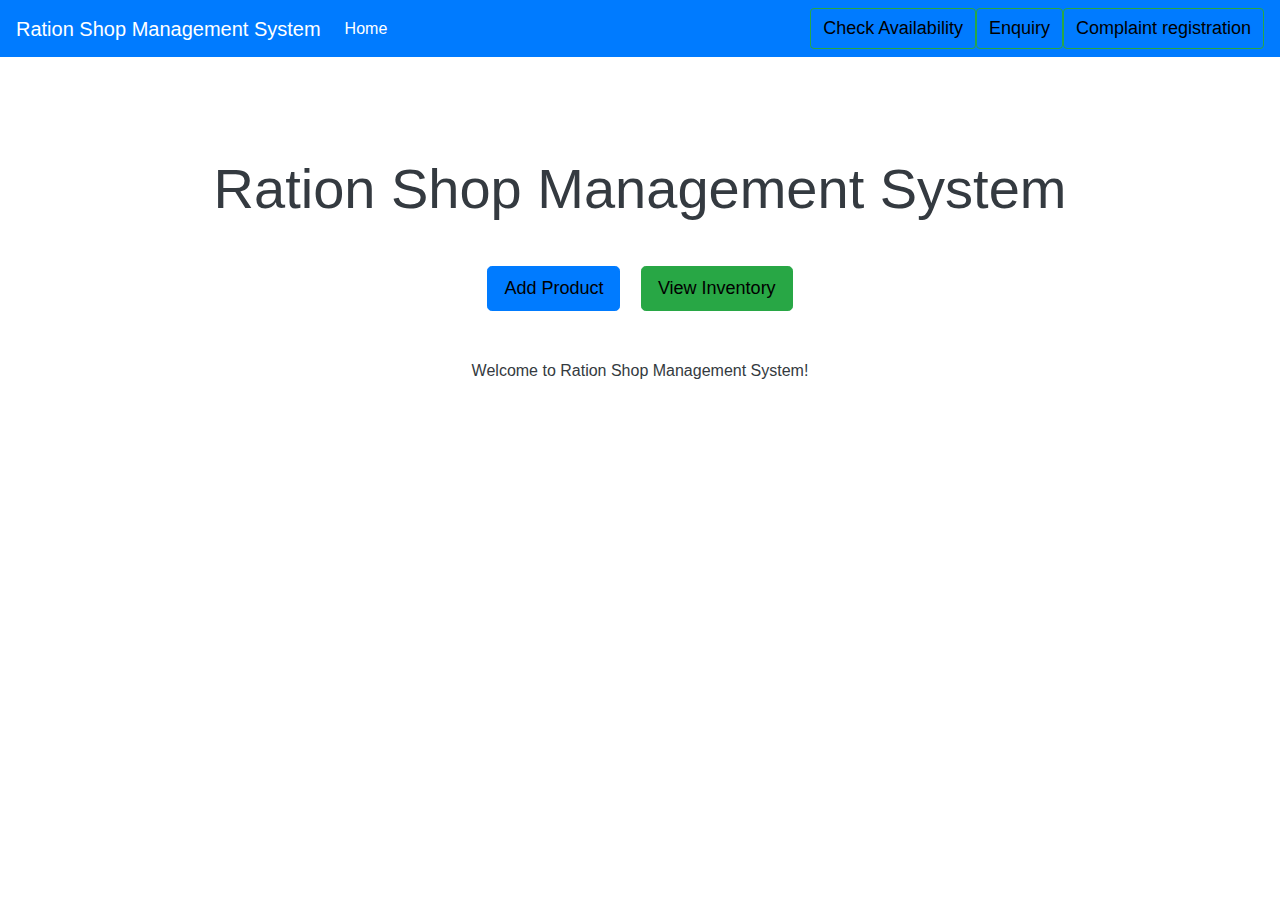
<file: index.html>
<!DOCTYPE html>
<html lang="en">
<head>
    <meta charset="UTF-8">
    <meta name="viewport" content="width=device-width, initial-scale=1.0">
    <title>Ration Shop Management System</title>
    <link rel="stylesheet" href="https://stackpath.bootstrapcdn.com/bootstrap/4.3.1/css/bootstrap.min.css">
    <style>
        /* Change the background color of the navbar */
        .navbar {
            background-color: #007bff !important; /* You can use any color you prefer */
        }

        /* Change the text color of the navbar links */
        .navbar-nav .nav-link {
            color: #ffffff !important; /* White color for text */
        }
    </style>
    <link rel="stylesheet" href="styles.css">
    <script src="https://code.jquery.com/jquery-3.6.4.min.js"></script>
    <script src="https://stackpath.bootstrapcdn.com/bootstrap/4.3.1/js/bootstrap.min.js"></script>
    <script src="script.js"></script>
</head>
<body class="home">
    <nav class="navbar navbar-expand-lg navbar-dark bg-dark">
        <a class="navbar-brand" href="#">Ration Shop Management System</a>
        <button class="navbar-toggler" type="button" data-toggle="collapse" data-target="#navbarSupportedContent" aria-controls="navbarSupportedContent" aria-expanded="false" aria-label="Toggle navigation">
            <span class="navbar-toggler-icon"></span>
        </button>

        <div class="collapse navbar-collapse" id="navbarSupportedContent">
            <ul class="navbar-nav mr-auto">
                <li class="nav-item active">
                    <a class="nav-link" href="#">Home <span class="sr-only">(current)</span></a>
                </li>
                
            </ul>
            <form class="form-inline my-2 my-lg-0" action="indext.html">
                <button class="btn btn-outline-success my-2 my-sm-0" type="submit">Check Availability</button>
            </form>
            <form class="form-inline my-2 my-lg-0" action="index1t.html">
                <button class="btn btn-outline-success my-2 my-sm-0" type="submit">Enquiry</button>
            </form>
            <form class="form-inline my-2 my-lg-0" action="complaint_registration.html">
                <button class="btn btn-outline-success my-2 my-sm-0" type="submit">Complaint registration</button>
            </form>
        </div>
    </nav>

    <div class="container">
        <div id="app" class="text-center text-dark mt-5"> <!-- Set the text color to dark -->
            <h1 class="display-4">Ration Shop Management System</h1>

            <div class="row mt-4">
                <div class="col-md-6 offset-md-3">
                    <button id="btnAddProduct" class="btn btn-primary btn-lg">Add Product</button>
                    <button id="btnViewInventory" class="btn btn-success btn-lg ml-3">View Inventory</button>
                </div>
            </div>

            <div id="content" class="mt-5">
                <!-- Content will be dynamically loaded here -->
            </div>
        </div>
    </div>
</body>
</html>
</file>
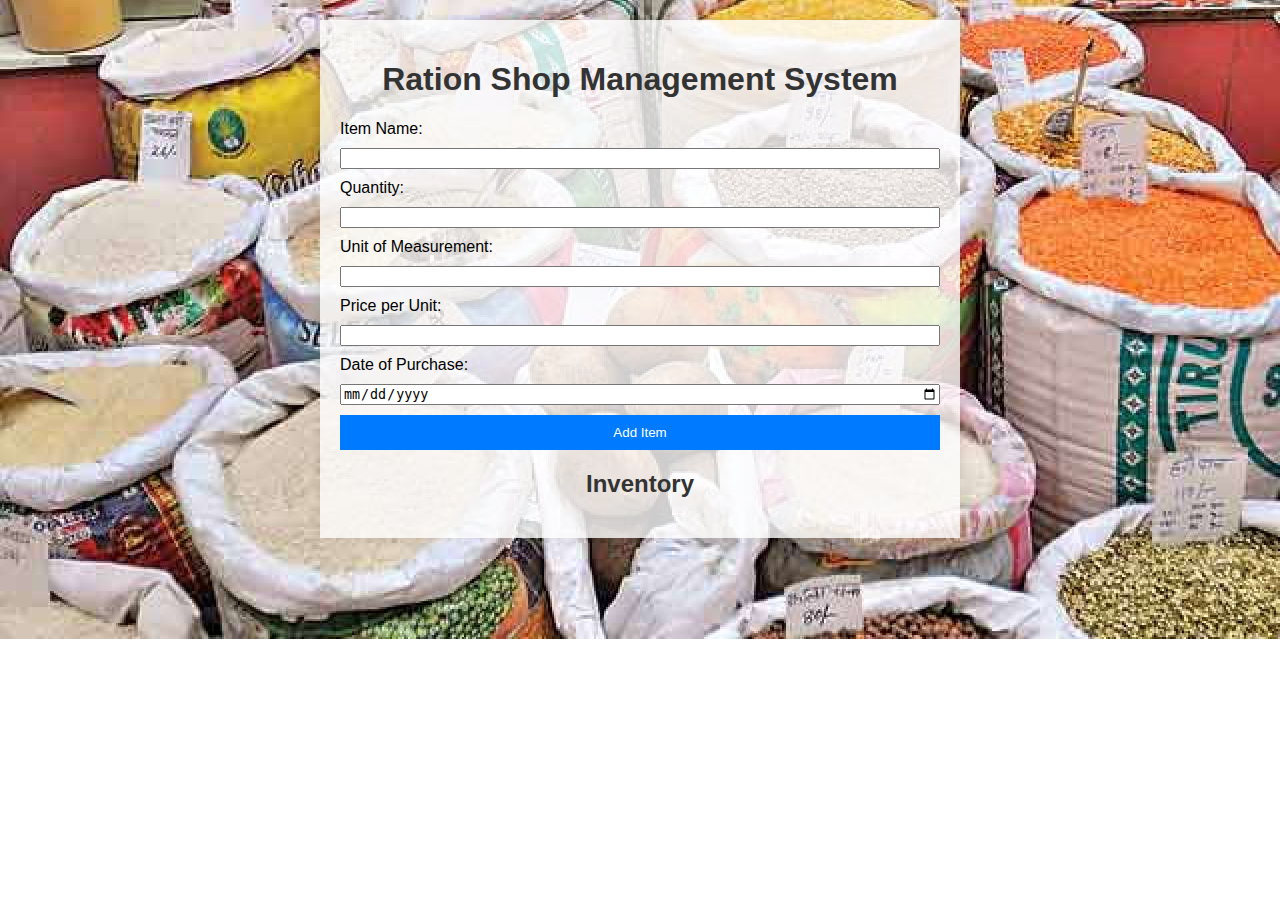
<file: ex1.html>
<!DOCTYPE html>
<html lang="en">
<head>
  <meta charset="UTF-8">
  <meta name="viewport" content="width=device-width, initial-scale=1.0">
  <style>
    body {
      font-family: 'Arial', sans-serif;
      margin: 0;
      padding: 0;
      background-image: url('Open-a-Ration-Shop.jpg'); 
      background-size: cover;
      background-position: center;
      background-repeat: no-repeat;
    }

    .container {
      max-width: 600px;
      margin: 20px auto;
      background-color: rgba(255, 255, 255, 0.8); 
      padding: 20px;
      box-shadow: 0 0 10px rgba(0, 0, 0, 0.1);
    }

    form {
      display: grid;
      gap: 10px;
    }

    button {
      padding: 10px;
      background-color: #007bff;
      color: #fff;
      border: none;
      cursor: pointer;
    }

    button:hover {
      background-color: #0056b3;
    }

    #inventory {
      margin-top: 20px;
    }

    ul {
      list-style-type: none;
      padding: 0;
    }

    li {
      border-bottom: 1px solid #ccc;
      padding: 10px 0;
    }

    h1, h2 {
      text-align: center;
      color: #333;
    }
  </style>
  <title>Ration Shop Management System</title>
</head>
<body>
  <div class="container">
    <h1>Ration Shop Management System</h1>
    <form id="rationForm">
      <label for="itemName">Item Name:</label>
      <input type="text" id="itemName" name="itemName" required>

      <label for="quantity">Quantity:</label>
      <input type="number" id="quantity" name="quantity" required>

      <label for="unit">Unit of Measurement:</label>
      <input type="text" id="unit" name="unit" required>

      <label for="price">Price per Unit:</label>
      <input type="number" id="price" name="price" required>

      <label for="date">Date of Purchase:</label>
      <input type="date" id="date" name="date" required>

      <button type="button" onclick="addRationItem()">Add Item</button>
    </form>

    <div id="inventory">
      <h2>Inventory</h2>
      <ul id="itemList"></ul>
    </div>
  </div>

  <script>
    document.addEventListener('DOMContentLoaded', function () {
      document.getElementById('rationForm').reset(); 
    });

    function addRationItem() {
      const itemName = document.getElementById('itemName').value;
      const quantity = document.getElementById('quantity').value;
      const unit = document.getElementById('unit').value;
      const price = document.getElementById('price').value;
      const date = document.getElementById('date').value;

      if (itemName && quantity && unit && price && date) {
        const itemList = document.getElementById('itemList');
        const listItem = document.createElement('li');
        listItem.innerHTML = `<strong>${itemName}</strong> - Quantity: ${quantity} ${unit}, Price: ${price}, Date: ${date}`;
        itemList.appendChild(listItem);

        
        document.getElementById('rationForm').reset();
      } else {
        alert('Please fill in all fields.');
      }
    }
  </script>
</body>
</html>
</file>
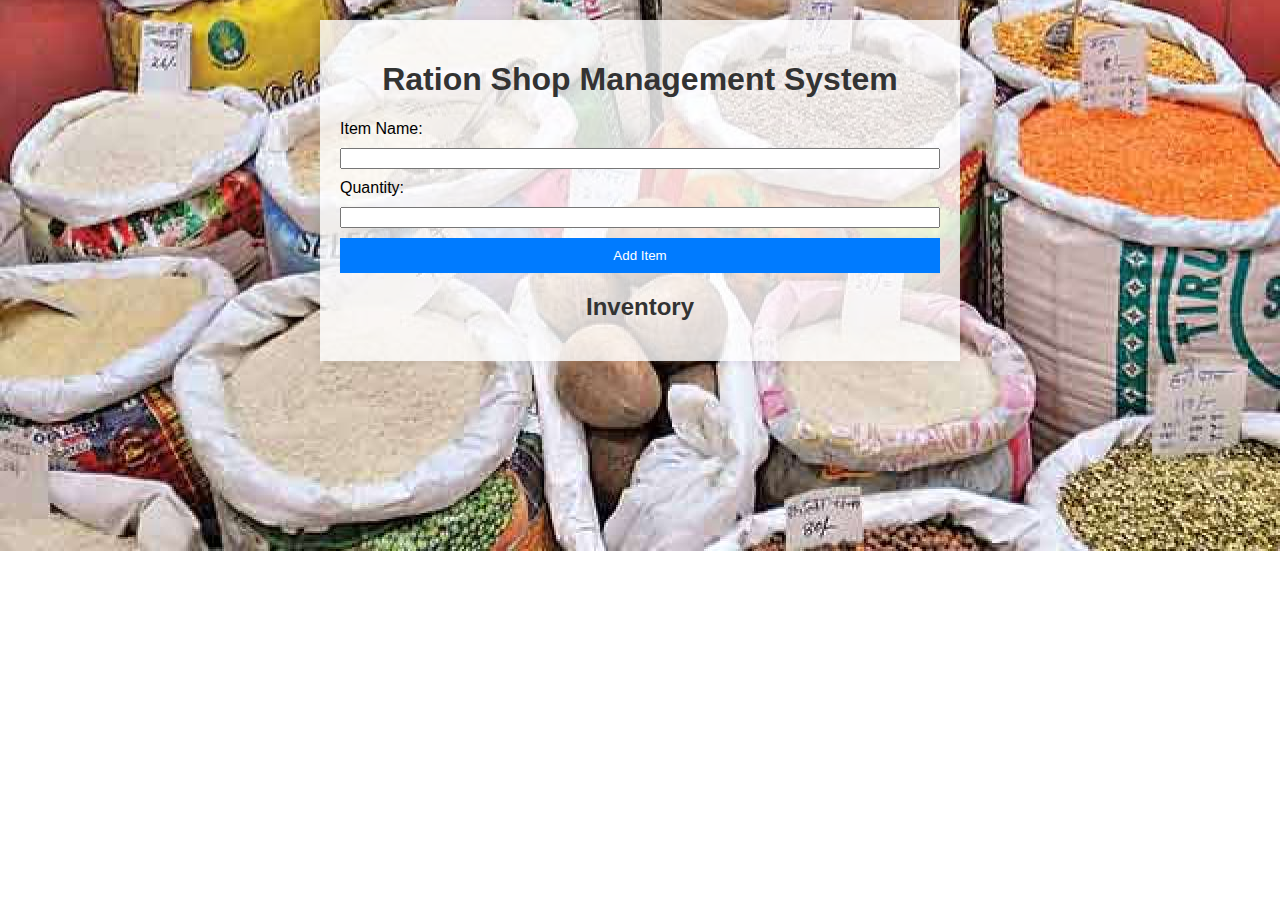
<file: ex2.html>
<!DOCTYPE html>
<html lang="en">
<head>
  <meta charset="UTF-8">
  <meta name="viewport" content="width=device-width, initial-scale=1.0">
  <style>
    body {
      font-family: 'Arial', sans-serif;
      margin: 0;
      padding: 0;
      background-image: url('Open-a-Ration-Shop.jpg'); 
      background-size: cover;
      background-position: center;
      background-repeat: no-repeat;
    }
    .container {
      max-width: 600px;
      margin: 20px auto;
      background-color: rgba(255, 255, 255, 0.8); 
      padding: 20px;
      box-shadow: 0 0 10px rgba(0, 0, 0, 0.1);
    }
    form {
      display: grid;
      gap: 10px;
    }
    button {
      padding: 10px;
      background-color: #007bff;
      color: #fff;
      border: none;
      cursor: pointer;
    }
    button:hover {
      background-color: #0056b3;
    }
    #inventory {
      margin-top: 20px;
    }
    ul {
      list-style-type: none;
      padding: 0;
    }
    li {
      border-bottom: 1px solid #ccc;
      padding: 10px 0;
    }
    h1, h2 {
      text-align: center;
      color: #333;
    }
    #validationForm label {
      display: block;
      margin-top: 10px;
    }
    #validationForm input {
      width: 100%;
      padding: 8px;
      box-sizing: border-box;
    }
  </style>
  <title>Ration Shop Management System</title>
</head>
<body>
  <div class="container">
    <h1>Ration Shop Management System</h1>
    <form id="rationForm">
      <label for="itemName">Item Name:</label>
      <input type="text" id="itemName" name="itemName" required>
      <label for="quantity">Quantity:</label>
      <input type="number" id="quantity" name="quantity" required>
      <button type="button" onclick="addRationItem()">Add Item</button>
    </form>
    <div id="inventory">
      <h2>Inventory</h2>
      <ul id="itemList"></ul>
    </div>
    <form id="validationForm" style="display: none;">
      <label for="unit">Unit of Measurement:</label>
      <input type="text" id="unit" name="unit" required>
      <label for="price">Price per Unit:</label>
      <input type="text" id="price" name="price" required>
      <label for="date">Date of Purchase:</label>
      <input type="date" id="date" name="date" required>
      <label for="supplier">Supplier:</label>
      <input type="text" id="supplier" name="supplier" required>
      <label for="receiptNumber">Receipt Number:</label>
      <input type="text" id="receiptNumber" name="receiptNumber" required>
      <button type="button" onclick="validateAndSubmit()">Submit</button>
    </form>
  </div>
  <script>
    document.addEventListener('DOMContentLoaded', function () {
      document.getElementById('rationForm').reset(); 
    });
    function addRationItem() {
      const itemName = document.getElementById('itemName').value;
      const quantity = document.getElementById('quantity').value;
      if (itemName && quantity) {
        const itemList = document.getElementById('itemList');
        const listItem = document.createElement('li');
        listItem.innerHTML = `<strong>${itemName}</strong> - Quantity: ${quantity}`;
        itemList.appendChild(listItem);
        document.getElementById('rationForm').style.display = 'none';
        document.getElementById('validationForm').style.display = 'block';
      } else {
        alert('Please fill in all fields.');
      }
    }
    function validateAndSubmit() {
      const unit = document.getElementById('unit').value;
      const price = document.getElementById('price').value;
      const date = document.getElementById('date').value;
      const supplier = document.getElementById('supplier').value;
      const receiptNumber = document.getElementById('receiptNumber').value;
      if (isNaN(parseFloat(price))) {
        alert('Please enter a valid number for "Price per Unit".');
        return;
      }
      if (!/^\d{4}-\d{2}-\d{2}$/.test(date)) {
        alert('Please enter a valid date for "Date of Purchase" in the format YYYY-MM-DD.');
        return;
      }
      if (unit.toLowerCase() !== 'kg') {
        alert('Please enter "kg" for "Unit of Measurement".');
        return;
      }
      if (!supplier || typeof supplier !== 'string') {
        alert('Please enter a valid value for "Supplier".');
        return;
      }
      if (!receiptNumber || typeof receiptNumber !== 'string') {
        alert('Please enter a valid value for "Receipt Number".');
        return;
      }
      if (unit && price && date && supplier && receiptNumber) {
        alert('Form submitted successfully!');
      } else {
        alert('Please fill in all fields.');
      }
    }
  </script>
</body>
</html>
</file>
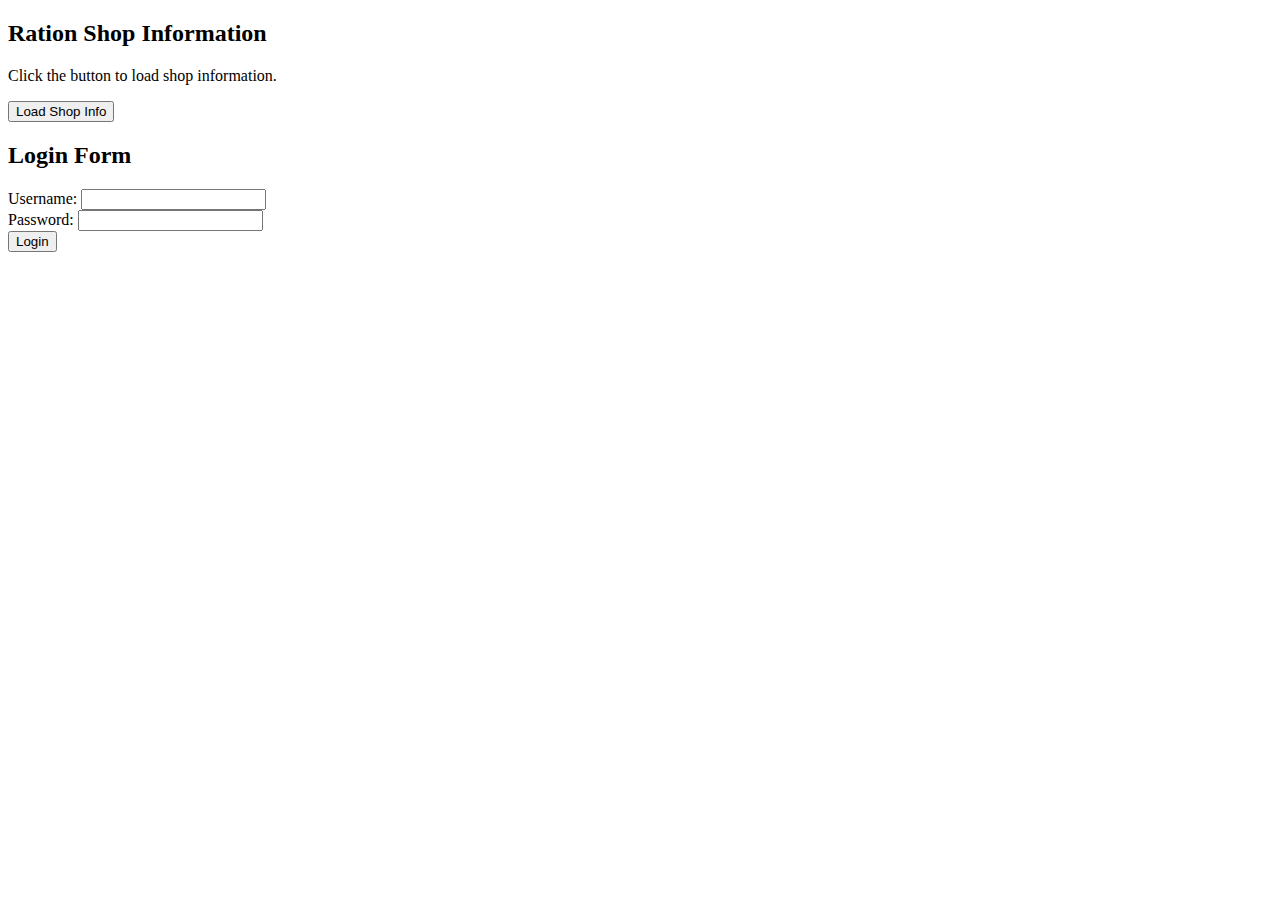
<file: index1.html>
<!DOCTYPE html>
<html>

<head>
  <title>Ration Shop Management System</title>
  <script src="https://code.jquery.com/jquery-3.6.4.min.js"></script>
</head>

<body>

  <h2>Ration Shop Information</h2>

  <div id="shopInfo">

    <p>Click the button to load shop information.</p>

    <button type="button" onclick="loadShopInfo()">Load Shop Info</button>

  </div>

  <h2>Login Form</h2>

  <form id="loginForm">
    <label for="username">Username:</label>
    <input type="text" id="username" name="username" required><br>

    <label for="password">Password:</label>
    <input type="password" id="password" name="password" required><br>

    <input type="submit" value="Login">
  </form>

  <div id="loginResponse"></div>

  <script>

    function loadShopInfo() {
      const xhttp = new XMLHttpRequest();

      xhttp.onreadystatechange = function () {
        if (xhttp.readyState == 4 && xhttp.status == 200) {
          document.getElementById("shopInfo").innerHTML = this.responseText;
        }
      };

      // Assuming your server-side script is named shopinfo.php
      xhttp.open("GET", "shopinfo.php", true);
      xhttp.send();
    }

    $(document).ready(function () {
      // Handle login form submission using jQuery
      $("#loginForm").submit(function (event) {
        // Prevent the default form submission
        event.preventDefault();

        // Serialize the form data
        var formData = $(this).serialize();

        // Send AJAX request to the server
        $.ajax({
          type: "POST",
          url: "login.php", // Replace with your server-side login script
          data: formData,
          success: function (response) {
            // Display the response
            $("#loginResponse").html(response);

            // Redirect to the home page on successful login
            if (response.includes("Login successful")) {
              window.location.href = "index.html"; // Replace with the actual home page URL
            }
          }
        });
      });
    });

  </script>

</body>

</html>
</file>
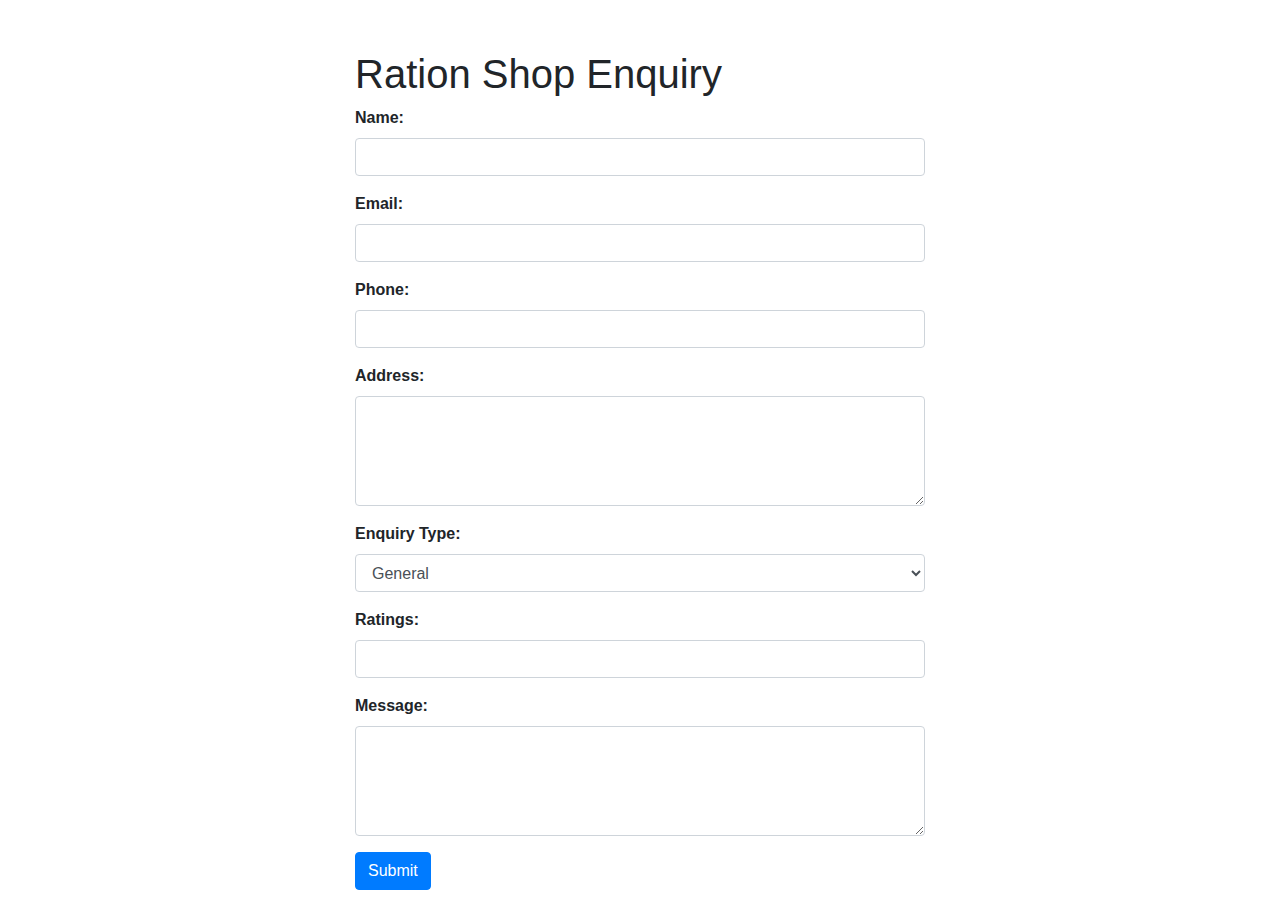
<file: index1t.html>
<!DOCTYPE html>
<html lang="en">
<head>
  <meta charset="UTF-8">
  <meta name="viewport" content="width=device-width, initial-scale=1.0">
  <title>Ration Shop Enquiry</title>
  <link href="https://maxcdn.bootstrapcdn.com/bootstrap/4.5.2/css/bootstrap.min.css" rel="stylesheet">
  <style>
    body {
      font-family: Arial, sans-serif;
    }
    
    .container {
      max-width: 600px;
      margin: 0 auto;
      margin-top: 50px;
    }

    .form-group label {
      font-weight: bold;
    }

    #response {
      margin-top: 20px;
    }
  </style>
</head>
<body>
  <div class="container">
    <h1>Ration Shop Enquiry</h1>
    <form id="enquiryForm">
      <div class="form-group">
        <label for="name">Name:</label>
        <input type="text" class="form-control" id="name" name="name" required>
      </div>

      <div class="form-group">
        <label for="email">Email:</label>
        <input type="email" class="form-control" id="email" name="email" required>
      </div>

      <div class="form-group">
        <label for="phone">Phone:</label>
        <input type="tel" class="form-control" id="phone" name="phone" required>
      </div>

      <div class="form-group">
        <label for="address">Address:</label>
        <textarea class="form-control" id="address" name="address" rows="4" cols="50" required></textarea>
      </div>

      <div class="form-group">
        <label for="enquiryType">Enquiry Type:</label>
        <select class="form-control" id="enquiryType" name="enquiryType" required>
          <option value="General">General</option>
          <option value="Feedback">Feedback</option>
        </select>
      </div>

      <div class="form-group">
        <label for="ratings">Ratings:</label>
        <input type="number" class="form-control" id="ratings" name="ratings" min="1" max="5" required>
      </div>

      <div class="form-group">
        <label for="message">Message:</label>
        <textarea class="form-control" id="message" name="message" rows="4" cols="50" required></textarea>
      </div>

      <button type="submit" class="btn btn-primary">Submit</button>
    </form>

    <div id="response"></div>
  </div>

  <script src="enquiry.js"></script>
</body>
</html>
</file>
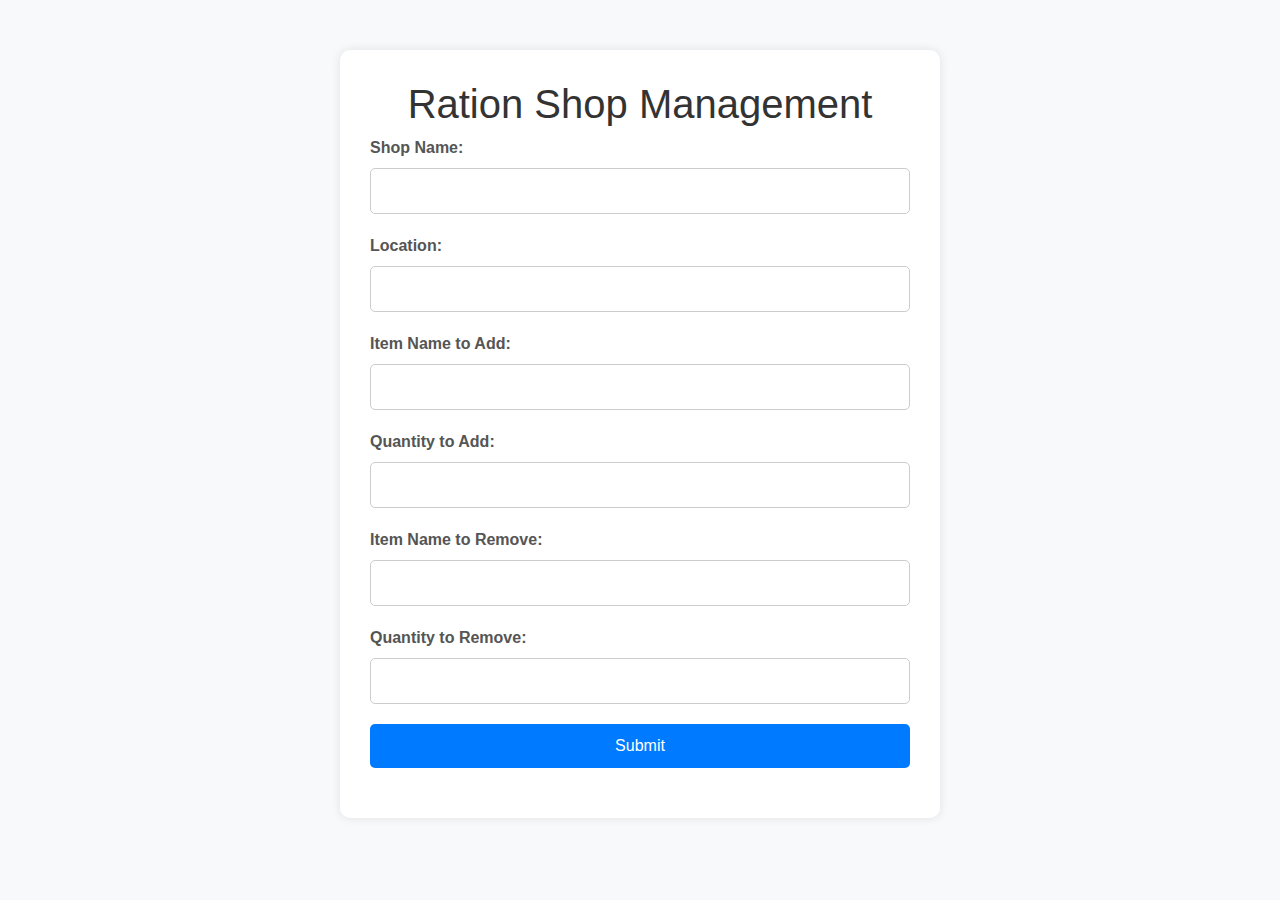
<file: indext.html>
<!DOCTYPE html>
<html lang="en">
<head>
    <meta charset="UTF-8">
    <meta name="viewport" content="width=device-width, initial-scale=1.0">
    <title>Ration Shop Management</title>
    <link rel="stylesheet" href="https://stackpath.bootstrapcdn.com/bootstrap/4.5.2/css/bootstrap.min.css">
    <style>
        body {
            font-family: Arial, sans-serif;
            background-color: #f8f9fa;
            padding-top: 50px;
        }

        .container {
            max-width: 600px;
            margin: 0 auto;
            background-color: #fff;
            padding: 30px;
            border-radius: 10px;
            box-shadow: 0px 0px 10px 0px rgba(0,0,0,0.1);
        }

        h1 {
            text-align: center;
            color: #333;
        }

        .form-group {
            margin-bottom: 20px;
        }

        label {
            font-weight: bold;
            color: #555;
        }

        input[type="text"],
        input[type="number"] {
            width: 100%;
            padding: 10px;
            border: 1px solid #ccc;
            border-radius: 5px;
            transition: border-color 0.3s ease-in-out;
        }

        input[type="text"]:focus,
        input[type="number"]:focus {
            border-color: #007bff;
            outline: none;
        }

        button[type="button"] {
            width: 100%;
            padding: 10px;
            border: none;
            border-radius: 5px;
            background-color: #007bff;
            color: #fff;
            cursor: pointer;
            transition: background-color 0.3s ease-in-out;
        }

        button[type="button"]:hover {
            background-color: #0056b3;
        }

        #output {
            margin-top: 20px;
        }

        #output p {
            color: #333;
        }

        #output ul {
            list-style-type: none;
            padding: 0;
        }

        #output li {
            margin-bottom: 5px;
        }

        .error-message {
            color: red;
            font-size: 12px;
        }
    </style>
</head>
<body>
    <div class="container">
        <h1>Ration Shop Management</h1>
        <form id="rationForm">
            <div class="form-group">
                <label for="shopName">Shop Name:</label>
                <input type="text" id="shopName" name="shopName" required>
            </div>
            <div class="form-group">
                <label for="location">Location:</label>
                <input type="text" id="location" name="location" required>
            </div>
            <div class="form-group">
                <label for="addItemName">Item Name to Add:</label>
                <input type="text" id="addItemName" name="addItemName" required>
            </div>
            <div class="form-group">
                <label for="addItemQuantity">Quantity to Add:</label>
                <input type="number" id="addItemQuantity" name="addItemQuantity" required>
                <span class="error-message" id="addItemQuantityError"></span>
            </div>
            <div class="form-group">
                <label for="removeItemName">Item Name to Remove:</label>
                <input type="text" id="removeItemName" name="removeItemName" required>
            </div>
            <div class="form-group">
                <label for="removeItemQuantity">Quantity to Remove:</label>
                <input type="number" id="removeItemQuantity" name="removeItemQuantity" required>
                <span class="error-message" id="removeItemQuantityError"></span>
            </div>
            <button type="button" class="btn btn-primary" id="submitButton">Submit</button>
        </form>

        <div id="output"></div>
    </div>
    <script src="https://code.jquery.com/jquery-3.5.1.slim.min.js"></script>
    <script src="https://cdn.jsdelivr.net/npm/@popperjs/core@2.5.4/dist/umd/popper.min.js"></script>
    <script src="https://stackpath.bootstrapcdn.com/bootstrap/4.5.2/js/bootstrap.min.js"></script>

    <script src="RationShop.js"></script>

    <script>
        document.getElementById('submitButton').addEventListener('click', function() {
            const shopNameInput = document.getElementById('shopName');
            const locationInput = document.getElementById('location');
            const addItemNameInput = document.getElementById('addItemName');
            const addItemQuantityInput = document.getElementById('addItemQuantity');
            const removeItemNameInput = document.getElementById('removeItemName');
            const removeItemQuantityInput = document.getElementById('removeItemQuantity');

            const addItemQuantityError = document.getElementById('addItemQuantityError');
            const removeItemQuantityError = document.getElementById('removeItemQuantityError');
            addItemQuantityError.textContent = '';
            removeItemQuantityError.textContent = '';

            let isValid = true;
            if (isNaN(parseInt(addItemQuantityInput.value))) {
                addItemQuantityError.textContent = 'Please enter a valid number';
                isValid = false;
            }

            if (isNaN(parseInt(removeItemQuantityInput.value))) {
                removeItemQuantityError.textContent = 'Please enter a valid number';
                isValid = false;
            }
            if (!shopNameInput.value.trim()) {
                shopNameInput.classList.add('is-invalid');
                isValid = false;
            } else {
                shopNameInput.classList.remove('is-invalid');
            }

            if (!locationInput.value.trim()) {
                locationInput.classList.add('is-invalid');
                isValid = false;
            } else {
                locationInput.classList.remove('is-invalid');
            }

            if (!addItemNameInput.value.trim()) {
                addItemNameInput.classList.add('is-invalid');
                isValid = false;
            } else {
                addItemNameInput.classList.remove('is-invalid');
            }

            if (!removeItemNameInput.value.trim()) {
                removeItemNameInput.classList.add('is-invalid');
                isValid = false;
            } else {
                removeItemNameInput.classList.remove('is-invalid');
            }
        });
    </script>
</body>
</html>
</file>
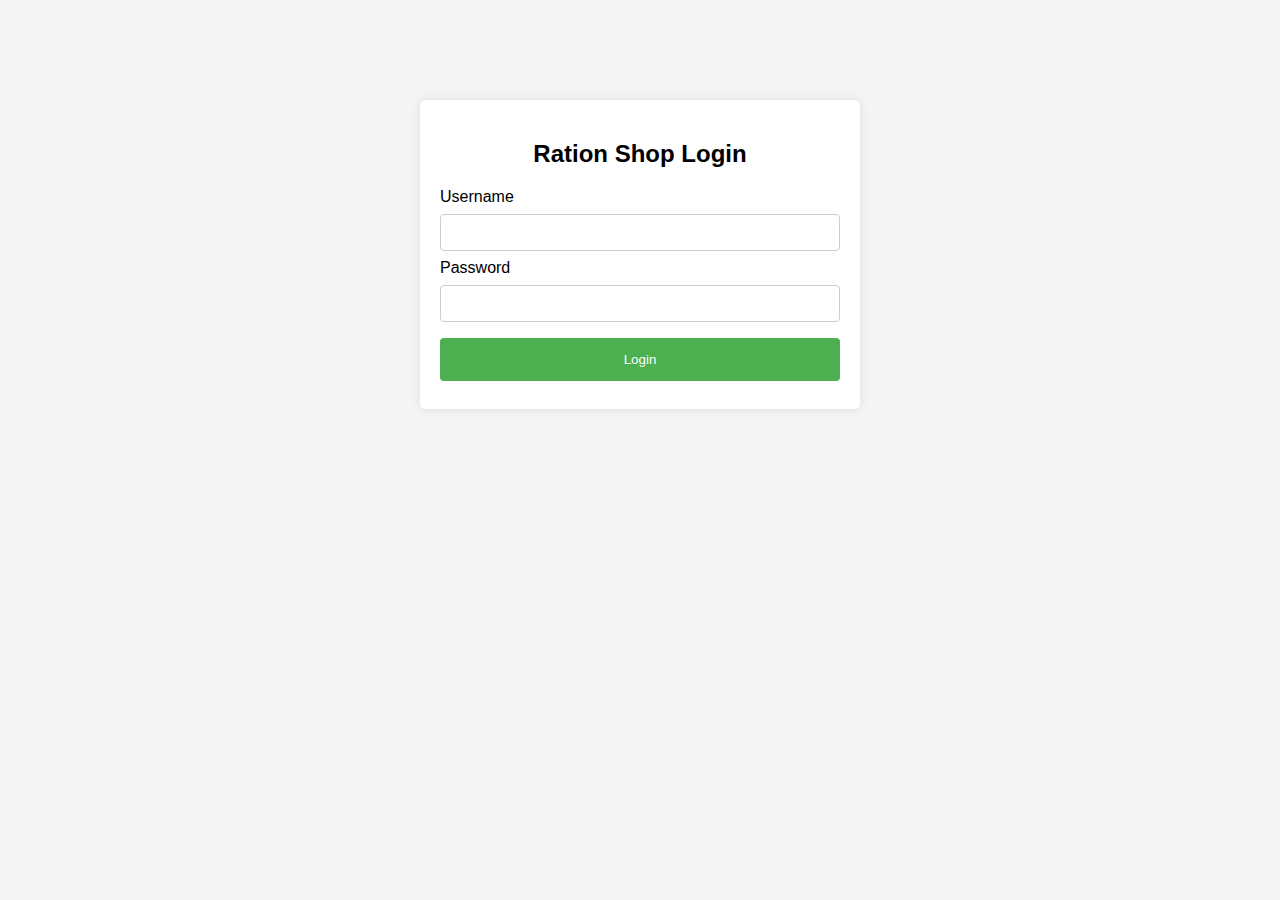
<file: login.html>
<!DOCTYPE html>
<html lang="en">
<head>
    <meta charset="UTF-8">
    <meta name="viewport" content="width=device-width, initial-scale=1.0">
    <title>Ration Shop Login</title>
    <link rel="stylesheet" href="styles1.css">
</head>
<body>
    <div class="container">
        <h2>Ration Shop Login</h2>
        <form action="login1.php" method="post">
            <label for="username">Username</label>
            <input type="text" id="username" name="username" required>

            <label for="password">Password</label>
            <input type="password" id="password" name="password" required>

            <input type="submit" value="Login">
        </form>
    </div>
</body>
</html>
</file>
<file: styles.css>
body {
    font-family: 'Arial', sans-serif;
    margin: 0;
    padding: 0;
    box-sizing: border-box;
    background-color: white; /* Set the background color to white */
    color: black; /* Set the default font color to black */
}

.container {
    text-align: center;
}

#app {
    padding: 50px 0;
}

.btn {
    font-size: 18px;
    margin-top: 20px;
    color: black; /* Set the font color for buttons to black */
}

table {
    width: 100%;
    margin-top: 20px;
    color: black; /* Set the font color for table content to black */
}

th, td {
    padding: 10px;
    text-align: center;
}

th {
    background-color: #343a40;
    color: white;
}
</file>
<file: styles1.css>
body {
    font-family: Arial, sans-serif;
    background-color: #f4f4f4;
}

.container {
    max-width: 400px;
    margin: 100px auto;
    padding: 20px;
    background: #fff;
    border-radius: 5px;
    box-shadow: 0 0 10px rgba(0,0,0,0.1);
}

h2 {
    text-align: center;
}

input[type="text"], input[type="password"] {
    width: 100%;
    padding: 10px;
    margin: 8px 0;
    display: inline-block;
    border: 1px solid #ccc;
    border-radius: 4px;
    box-sizing: border-box;
}

input[type="submit"] {
    width: 100%;
    background-color: #4CAF50;
    color: white;
    padding: 14px 20px;
    margin: 8px 0;
    border: none;
    border-radius: 4px;
    cursor: pointer;
}

input[type="submit"]:hover {
    background-color: #45a049;
}
</file>
